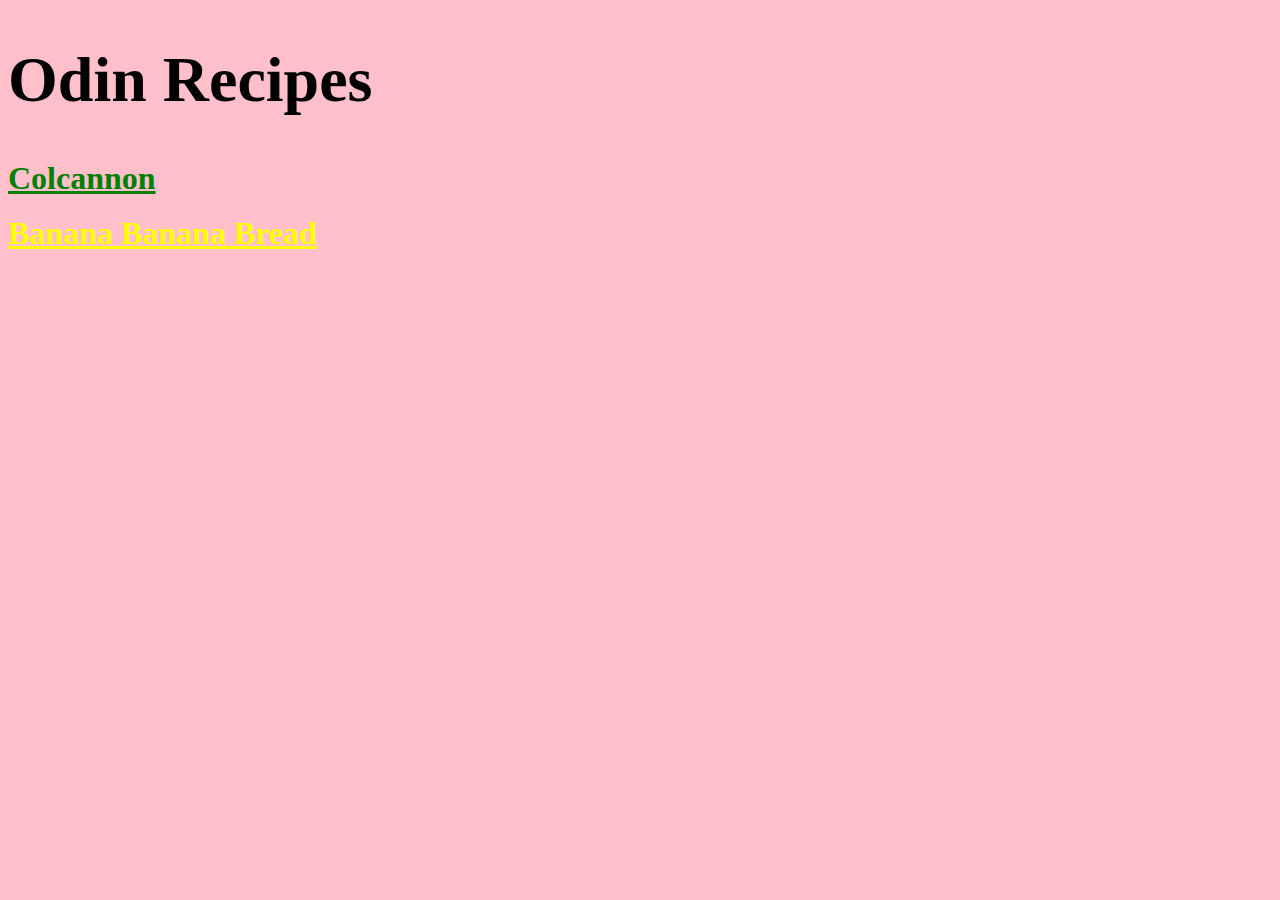
<file: index.html>
<!DOCTYPE html>
<html lang="en">
<head>
    <meta charset="UTF-8">
    <meta http-equiv="X-UA-Compatible" content="IE=edge">
    <meta name="viewport" content="width=device-width, initial-scale=1.0">
    <title>Odin Recipes</title>
</head>
  <link rel="stylesheet" href="style.css">  
<body>
    <h1>Odin Recipes</h1>  
    <a href="recipes/colcannon.html" class="cclink">Colcannon</a><br><br>
    <a href="recipes/bananabread.html" class="bblink">Banana Banana Bread</a><br><br>
</body>
</html>
</file>
<file: style.css>
body {
    background-color: pink;
}

a {
    font-size: 32px;
    font-weight: bold;
}

.cclink {
    color: green;
}

.bblink {
    color: yellow;
}

h1 {
    font-size: 64px;
}
</file>
